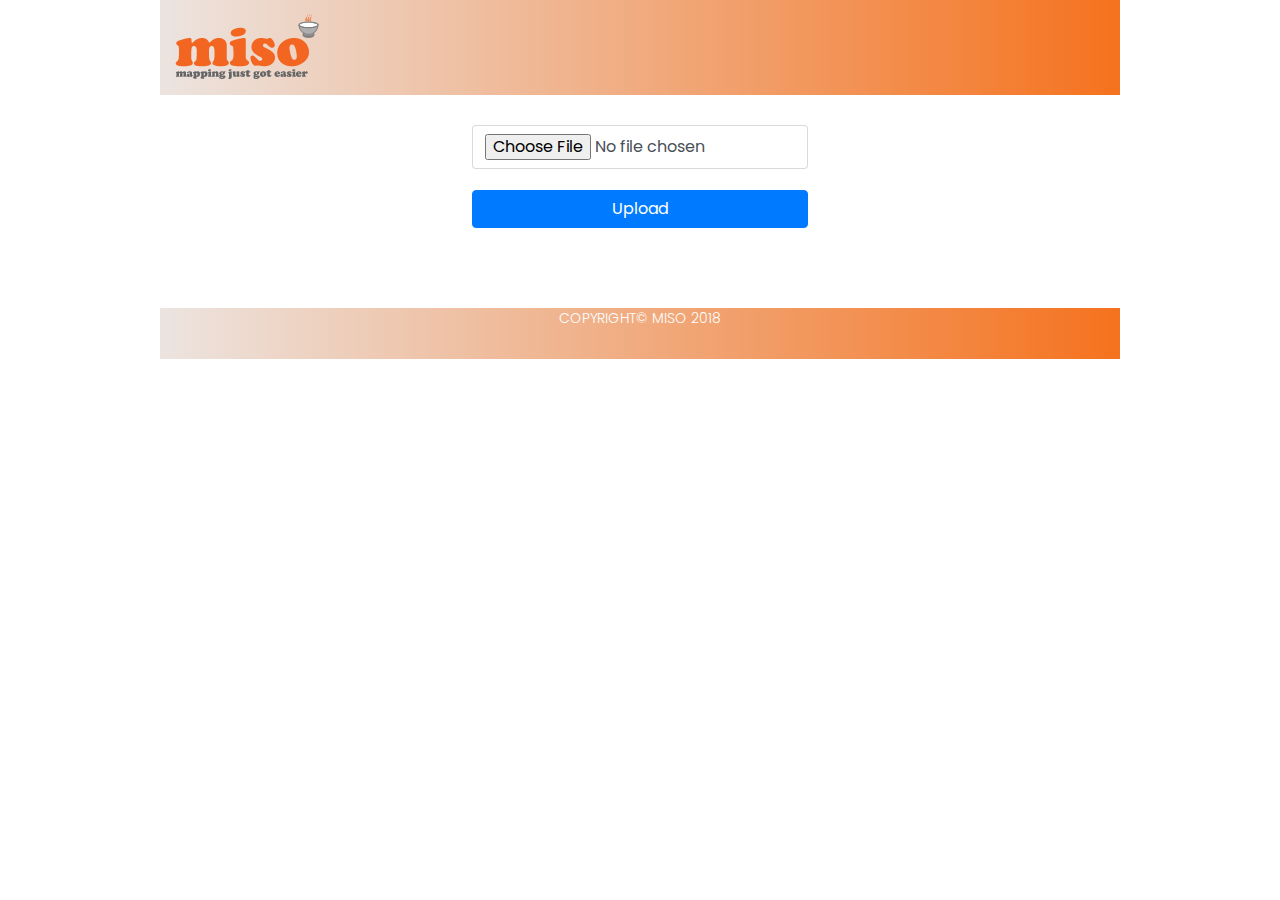
<file: index.html>
<!DOCTYPE html>
<html lang="zxx" class="no-js">

<head>
	<!-- Mobile Specific Meta -->
	<meta name="viewport" content="width=device-width, initial-scale=1, shrink-to-fit=no">
	<!-- Author Meta -->
	<meta name="author" content="Aman">
	<!-- Meta Description -->
	<meta name="description" content="">
	<!-- Meta Keyword -->
	<meta name="keywords" content="">
	<!-- meta character set -->
	<meta charset="UTF-8">
	<!-- Site Title -->
	<title>Team David</title>
	<!-- Custom fonts for this template-->
	<link href="vendor/font-awesome/css/font-awesome.min.css" rel="stylesheet" type="text/css">
	<link href="https://fonts.googleapis.com/css?family=Poppins:300,500,600" rel="stylesheet">
	<link rel="stylesheet" href="css/bootstrap.css">
	<link rel="stylesheet" href="css/main.css">

	<script src="https://ajax.googleapis.com/ajax/libs/jquery/2.1.1/jquery.min.js"></script>
</head>

<body>
	<div class="main-wrapper-first">
		<header>
			<div class="container">
				<div class="header-wrap">
					<div class="header-top d-flex justify-content-between align-items-center">
					</div>
				</div>
			</div>
		</header>
		<div class="banner-area">
			<div class="container">
				<div class="row justify-content-center height align-items-center">
					<div class="col-lg-12">
						<div class="banner-content text-center">
							<img src="img/miso_logo_tagline_alt.png" alt="miso logo" class="logo">
						</div>
					</div>
				</div>
			</div>
		</div>

		<!-- Start Feature Area -->
		<section class="featured-area">
			<div class="container">
				<div class="row">
					<form action="generic.html" class="upload-form">
						<input class="input-file form-control" id="file" type="file" />
						<br />
						<input type="submit" value="Upload" class="btn btn-primary pull-right" />
					</form>

				</div>
			</div>
		</section>
		<!-- End Feature Area -->
		<!-- Start Service Area -->
		<section class="service-area">
			<div class="container">
				<div class="row justify-content-center">
					<div class="col-lg-8">
						<div class="section-title text-center">
							<span class="text-white text-uppercase">Copyright© MISO 2018</span>
						</div>
					</div>
				</div>
			</div>
		</section>
	</div>
	<!-- End Service Area -->
	</div>

</body>

</html>
</file>
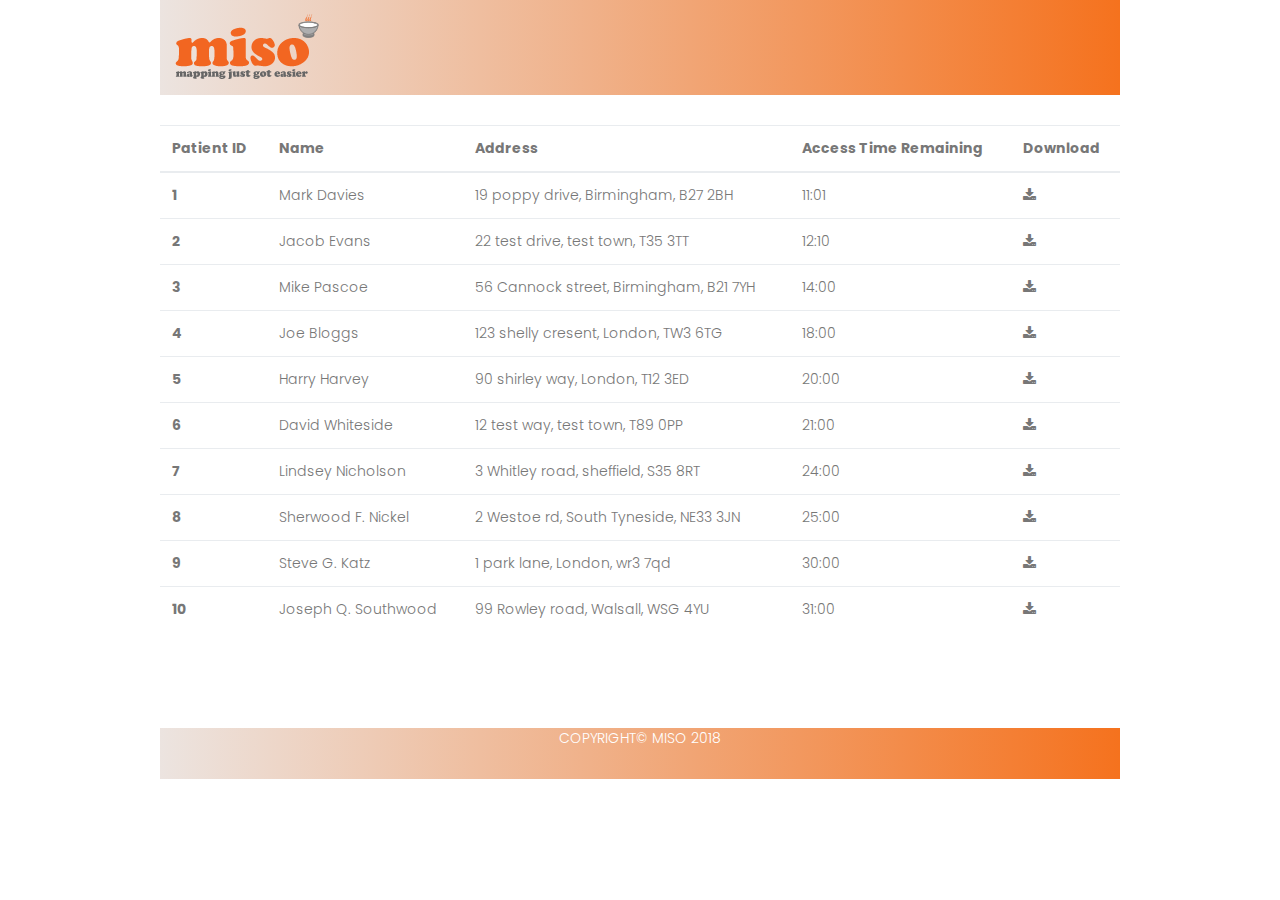
<file: generic.html>
<!DOCTYPE html>
<html lang="zxx" class="no-js">

<head>
	<!-- Mobile Specific Meta -->
	<meta name="viewport" content="width=device-width, initial-scale=1, shrink-to-fit=no">
	<!-- Author Meta -->
	<meta name="author" content="Aman">
	<!-- Meta Description -->
	<meta name="description" content="">
	<!-- Meta Keyword -->
	<meta name="keywords" content="">
	<!-- meta character set -->
	<meta charset="UTF-8">
	<!-- Site Title -->
	<title>Team David</title>
	<!-- Custom fonts for this template-->
	<link href="vendor/font-awesome/css/font-awesome.min.css" rel="stylesheet" type="text/css">
	<link href="https://fonts.googleapis.com/css?family=Poppins:300,500,600" rel="stylesheet">
	<link rel="stylesheet" href="css/bootstrap.css">
	<link rel="stylesheet" href="css/main.css">

	<script src="https://ajax.googleapis.com/ajax/libs/jquery/2.1.1/jquery.min.js"></script>
	<script src="js/countdown_timer.js"></script>
</head>

<body>
	<div class="main-wrapper-first">
		<header>
			<div class="container">
				<div class="header-wrap">
					<div class="header-top d-flex justify-content-between align-items-center">
					</div>
				</div>
			</div>
		</header>
		<div class="banner-area">
			<div class="container">
				<div class="row justify-content-center height align-items-center">
					<div class="col-lg-12">
						<div class="banner-content text-center">
							<img src="img/miso_logo_tagline_alt.png" alt="miso logo" class="logo">
						</div>
					</div>
				</div>
			</div>
		</div>

		<!-- Start Feature Area -->
		<section class="featured-area">
			<div class="container">
				<div class="row">
					<table class="table">
						<thead>
							<tr>
								<th scope="col">Patient ID</th>
								<th scope="col">Name</th>
								<th scope="col">Address</th>
								<th scope="col">Access Time Remaining</th>
								<th scope="col">Download</th>
							</tr>
						</thead>
						<tbody>
							<tr>
								<th scope="row">1</th>
								<td>Mark Davies</td>
								<td>19 poppy drive, Birmingham, B27 2BH</td>
								<td class="time">11:01</td>
								<td class="download"></td>
							</tr>
							<tr>
								<th scope="row">2</th>
								<td>Jacob Evans</td>
								<td>22 test drive, test town, T35 3TT</td>
								<td class="time">12:10</td>
								<td class="download"></td>
							</tr>
							<tr>
								<th scope="row">3</th>
								<td>Mike Pascoe</td>
								<td>56 Cannock street, Birmingham, B21 7YH</td>
								<td class="time">14:00</td>
								<td class="download"></td>
							</tr>
							<tr>
								<th scope="row">4</th>
								<td>Joe Bloggs</td>
								<td>123 shelly cresent, London, TW3 6TG</td>
								<td class="time">18:00</td>
								<td class="download"></td>
							</tr>
							<tr>
								<th scope="row">5</th>
								<td>Harry Harvey</td>
								<td>90 shirley way, London, T12 3ED</td>
								<td class="time">20:00</td>
								<td class="download"></td>
							</tr>
							<tr>
								<th scope="row">6</th>
								<td>David Whiteside</td>
								<td>12 test way, test town, T89 0PP</td>
								<td class="time">21:00</td>
								<td class="download"></td>
							</tr>
							<tr>
								<th scope="row">7</th>
								<td>Lindsey Nicholson</td>
								<td>3 Whitley road, sheffield, S35 8RT</td>
								<td class="time">24:00</td>
								<td class="download"></td>
							</tr>
							<tr>
								<th scope="row">8</th>
								<td>Sherwood F. Nickel</td>
								<td>2 Westoe rd, South Tyneside, NE33 3JN</td>
								<td class="time">25:00</td>
								<td class="download"></td>
							</tr>
							<tr>
								<th scope="row">9</th>
								<td>Steve G. Katz</td>
								<td>1 park lane, London, wr3 7qd</td>
								<td class="time">30:00</td>
								<td class="download"></td>
							</tr>
							<tr>
								<th scope="row">10</th>
								<td>Joseph Q. Southwood</td>
								<td>99 Rowley road, Walsall, WSG 4YU</td>
								<td class="time">31:00</td>
								<td class="download"></td>
							</tr>
						</tbody>
					</table>
				</div>
			</div>
		</section>
		<!-- End Feature Area -->
		<!-- Start Service Area -->
		<section class="service-area">
			<div class="container">
				<div class="row justify-content-center">
					<div class="col-lg-8">
						<div class="section-title text-center">
							<span class="text-white text-uppercase">Copyright© MISO 2018</span>
						</div>
					</div>
				</div>
			</div>
		</section>
	</div>
	<!-- End Service Area -->
	</div>

</body>

</html>
</file>
<file: css/main.css>
body {
  color: #777777;
  font-family: "Poppins", sans-serif;
  font-size: 14px;
  font-weight: 300;
  line-height: 1.5em;
  position: relative;
  -webkit-font-smoothing: antialiased;
  -moz-osx-font-smoothing: grayscale;
}

.main-menubar {
  position: relative;
}

nav {
  margin-right: 70px;
  -webkit-transition: all 0.3s ease 0s;
  -moz-transition: all 0.3s ease 0s;
  -o-transition: all 0.3s ease 0s;
  transition: all 0.3s ease 0s;
  transform-origin: 100% 50%;
}

@media (max-width: 767px) {
  nav {
    margin-right: 0;
    position: absolute;
    right: 0;
    top: 50px;
    text-align: right;
  }
}

nav.hide {
  transform: scale(0);
}

nav a {
  font-size: 12px;
  font-weight: 500;
  text-transform: uppercase;
  color: rgba(255, 255, 255, 0.7);
  margin: 0 25px;
}

nav a:hover {
  color: white;
}

body:after {
  position: absolute;
  content: "";
  left: 0;
  top: 0;
  width: 100%;
  height: 100%;
  position: fixed;
  background-image: -moz-linear-gradient(0deg, #ffffff 0%, #ffffff 100%);
  background-image: -webkit-linear-gradient(0deg, #ffffff 0%, #ffffff 100%);
  background-image: -ms-linear-gradient(0deg, #ffffff 0%, #ffffff 100%);
  opacity: 0.6;
  z-index: -1;
}

.main-wrapper-first {
  width: 68.75%;
  margin: 0 auto;
}

@media (min-width: 1200px) {
  .main-wrapper-first {
    width: 75%;
  }
}

@media (max-width: 1199px) {
  .main-wrapper-first {
    width: 90%;
  }
}

@media (max-width: 767px) {
  .main-wrapper-first {
    margin-top: 3rem;
    width: 97%;
  }
}

.main-wrapper {
  width: 68.75%;
  margin: 0 auto;
}

@media (min-width: 1200px) {
  .main-wrapper {
    width: 75%;
  }
}

@media (max-width: 1199px) {
  .main-wrapper {
    width: 90%;
  }
}

@media (max-width: 767px) {
  .main-wrapper {
    width: 97%;
  }
}

.p1-gradient-bg, .primary-btn:after, .banner-area, .single-feature .icon:after, .service-area, .story-area, .single-widget .icon:after {
  background-image: -moz-linear-gradient(0deg, #ece4e0 0%, #f09458 100%);
  background-image: -webkit-linear-gradient(0deg, #ece4e0 0%, #f5721e 100%); 
  background-image: -ms-linear-gradient(0deg, #ece4e0 0%, #f09458 100%);
}

.p1-gradient-color, .single-feature .icon span {
  background: -webkit-linear-gradient(0deg, #ece4e0, #f09458);
  -webkit-background-clip: text;
  -webkit-text-fill-color: transparent;
}

.section-title {
  padding-bottom: 30px;
}

.section-title h2 {
  margin-bottom: 5px;
}

.banner-area .generic-height {
  height: 300px;
}

.banner-content .top {
  font-size: 12px;
}

.banner-content h1 {
  margin-top: 10px;
  margin-bottom: 20px;
}

.featured-area {
  background: #fff;
  padding: 30px 0 80px 0;
}

footer {
  background: rgba(0, 0, 0, 0.25);
  padding: 15px 0;
}

footer .copy-right-text {
  color: #fff;
}

@media (max-width: 991px) {
  footer .copy-right-text {
    margin: 20px 0;
  }
}

footer .copy-right-text a {
  color: #e66686;
}

.footer-social a {
  display: inline-block;
  width: 30px;
  height: 30px;
  border: 1px solid rgba(255, 255, 255, 0.4);
  text-align: center;
  line-height: 30px;
  color: #fff;
  position: relative;
}

.footer-social a i {
  position: relative;
  z-index: 2;
  color: #fff;
}

.footer-social a:after {
  position: absolute;
  z-index: 1;
  content: "";
  background-image: -moz-linear-gradient(0deg, #e66587 0%, #f09458 100%);
  background-image: -webkit-linear-gradient(0deg, #e66587 0%, #f09458 100%);
  background-image: -ms-linear-gradient(0deg, #e66587 0%, #f09458 100%);
  width: 100%;
  height: 100%;
  opacity: 0;
  top: 0;
  left: 0;
  -webkit-transition: all 0.3s ease 0s;
  -moz-transition: all 0.3s ease 0s;
  -o-transition: all 0.3s ease 0s;
  transition: all 0.3s ease 0s;
  z-index: 1;
}

.footer-social a:hover {
  border: 1px solid transparent;
}

.footer-social a:hover:after {
  opacity: 1;
}

.banner-content {
  margin-top: 10px;
}

.btn-timer {
  margin-bottom: 30px;
}

.download:before {
  content: "\f019";
  font-family: FontAwesome;
  font-style: normal;
  font-weight: normal;
  cursor: pointer;
}

.upload-form {
  width: 35%;
  margin: auto;
}

.upload-form > .btn-primary {
  width: 100%;
}

.logo {
  float: left;
  padding-bottom: 10px;
}
</file>
